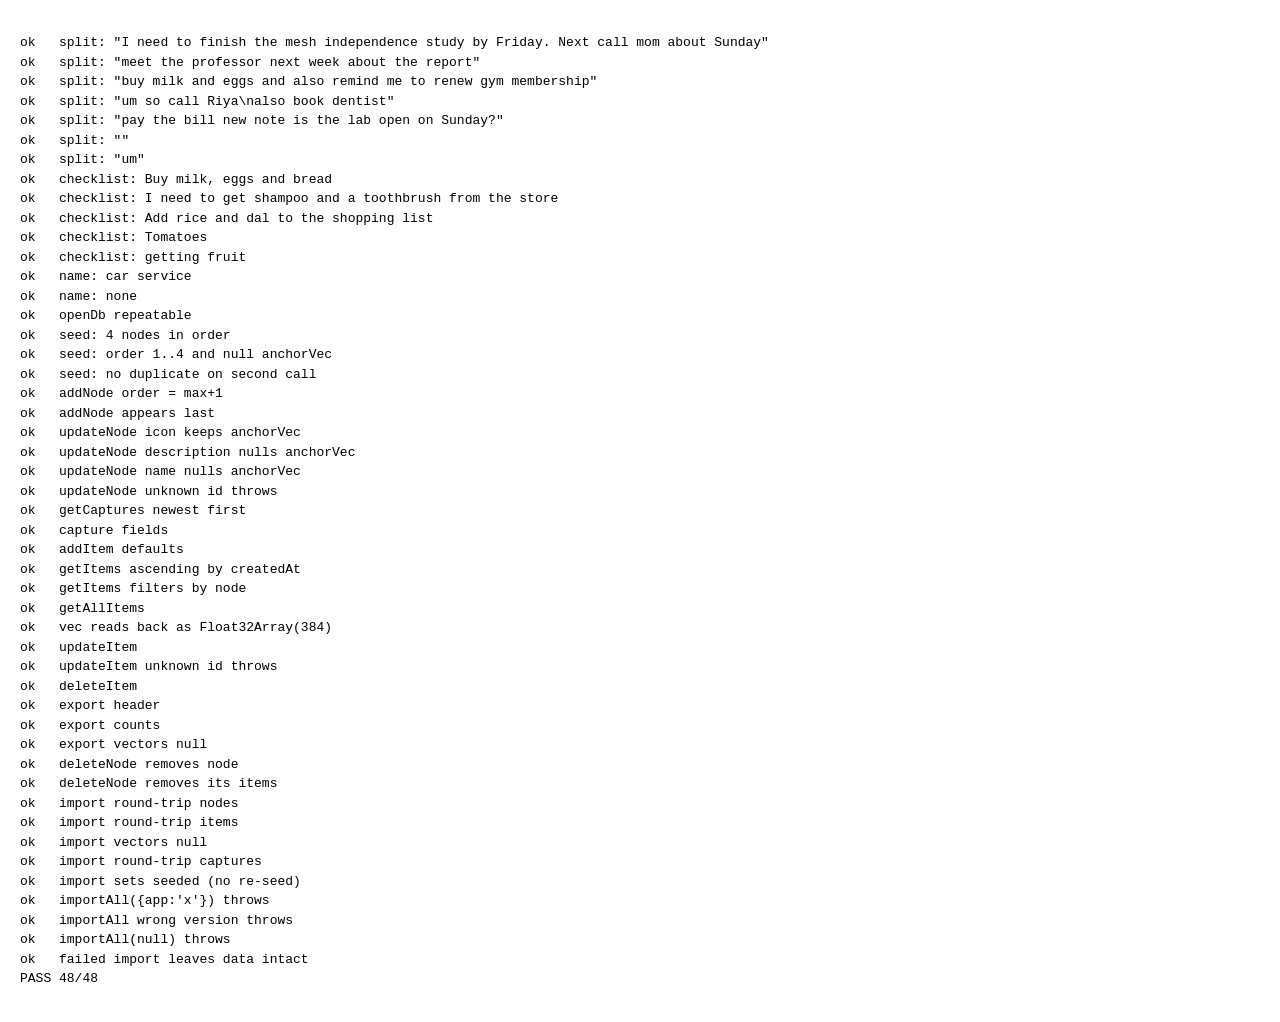
<file: tests/core.html>
<!doctype html>
<html lang="en">
<head>
<meta charset="utf-8">
<title>core tests</title>
<style>body{font:13px/1.5 monospace;padding:12px}.f{color:#c00}</style>
</head>
<body>
<pre id="out"></pre>
<script type="module">
import { splitTranscript, toChecklistItems, proposeNodeName } from '../js/splitter.js';
import * as db from '../js/db.js';
import { STARTER_NODES } from '../js/config.js';

const out = document.getElementById('out');
let n = 0, failed = 0;
const eq = (a, b) => JSON.stringify(a) === JSON.stringify(b);
function check(name, ok, detail = '') {
  n++;
  if (!ok) failed++;
  const line = (ok ? 'ok   ' : 'FAIL ') + name + (ok ? '' : ' ' + detail);
  const d = document.createElement('div');
  d.textContent = line;
  if (!ok) d.className = 'f';
  out.appendChild(d);
}
const same = (name, got, want) => check(name, eq(got, want), 'got ' + JSON.stringify(got) + ' want ' + JSON.stringify(want));
async function throws(fn) { try { await fn(); return false; } catch { return true; } }

function deleteDb() {
  return new Promise((res, rej) => {
    const r = indexedDB.deleteDatabase('suun');
    r.onsuccess = () => res();
    r.onerror = () => rej(r.error);
    r.onblocked = () => rej(new Error('delete blocked'));
  });
}

async function run() {
  // splitTranscript
  const S = [
    ['I need to finish the mesh independence study by Friday. Next call mom about Sunday',
      ['I need to finish the mesh independence study by Friday', 'Call mom about Sunday']],
    ['meet the professor next week about the report', ['Meet the professor next week about the report']],
    ['buy milk and eggs and also remind me to renew gym membership',
      ['Buy milk and eggs', 'Remind me to renew gym membership']],
    ['um so call Riya\nalso book dentist', ['Call Riya', 'Book dentist']],
    ['pay the bill new note is the lab open on Sunday?', ['Pay the bill', 'Is the lab open on Sunday?']],
    ['', []],
    ['um', []]
  ];
  S.forEach(([i, o]) => same('split: ' + JSON.stringify(i), splitTranscript(i), o));

  // toChecklistItems
  [
    ['Buy milk, eggs and bread', ['Milk', 'Eggs', 'Bread']],
    ['I need to get shampoo and a toothbrush from the store', ['Shampoo', 'Toothbrush']],
    ['Add rice and dal to the shopping list', ['Rice', 'Dal']],
    ['Tomatoes', ['Tomatoes']],
    ['getting fruit', ['Getting fruit']]
  ].forEach(([i, o]) => same('checklist: ' + i, toChecklistItems(i), o));

  // proposeNodeName
  same('name: car service', proposeNodeName('The car service is due in December'), 'Car Service');
  same('name: none', proposeNodeName('I need to'), 'New Node');

  // storage
  await deleteDb();
  await db.openDb();
  await db.openDb();
  check('openDb repeatable', true);
  await db.seedIfEmpty();
  let nodes = await db.getNodes();
  same('seed: 4 nodes in order', nodes.map((x) => x.name), STARTER_NODES.map((x) => x.name));
  check('seed: order 1..4 and null anchorVec', eq(nodes.map((x) => x.order), [1, 2, 3, 4]) && nodes.every((x) => x.anchorVec === null));
  await db.seedIfEmpty();
  check('seed: no duplicate on second call', (await db.getNodes()).length === 4);

  const nn = await db.addNode({ name: 'Cars', type: 'notes', description: 'vehicles', colour: 'teal', icon: '🚗' });
  check('addNode order = max+1', nn.order === 5 && nn.anchorVec === null && typeof nn.id === 'string');
  nodes = await db.getNodes();
  check('addNode appears last', nodes.length === 5 && nodes[4].id === nn.id);

  await db.updateNode(nn.id, { anchorVec: new Float32Array(384) });
  const u1 = await db.updateNode(nn.id, { icon: '🚙' });
  check('updateNode icon keeps anchorVec', u1.anchorVec instanceof Float32Array && u1.icon === '🚙');
  const u2 = await db.updateNode(nn.id, { description: 'cars and bikes' });
  check('updateNode description nulls anchorVec', u2.anchorVec === null && u2.description === 'cars and bikes');
  await db.updateNode(nn.id, { anchorVec: new Float32Array(384) });
  const u3 = await db.updateNode(nn.id, { name: 'Vehicles' });
  check('updateNode name nulls anchorVec', u3.anchorVec === null && u3.name === 'Vehicles');
  check('updateNode unknown id throws', await throws(() => db.updateNode('nope', { icon: 'x' })));

  const cap1 = await db.addCapture({ text: 'first', source: 'typed' });
  await new Promise((r) => setTimeout(r, 5));
  const cap2 = await db.addCapture({ text: 'second', source: 'voice' });
  same('getCaptures newest first', (await db.getCaptures()).map((c) => c.text), ['second', 'first']);
  check('capture fields', cap2.source === 'voice' && typeof cap1.id === 'string' && typeof cap1.createdAt === 'number');

  const i1 = await db.addItem({ nodeId: nn.id, text: 'one', captureId: cap1.id });
  await new Promise((r) => setTimeout(r, 5));
  const i2 = await db.addItem({ nodeId: nn.id, text: 'two', captureId: cap1.id, confirmed: true, vec: new Float32Array(384).fill(0.5) });
  await new Promise((r) => setTimeout(r, 5));
  const other = await db.addItem({ nodeId: nodes[0].id, text: 'other', captureId: cap2.id });
  check('addItem defaults', i1.done === false && i1.confirmed === false && i1.vec === null);
  same('getItems ascending by createdAt', (await db.getItems(nn.id)).map((x) => x.text), ['one', 'two']);
  check('getItems filters by node', (await db.getItems(nodes[0].id)).length === 1);
  check('getAllItems', (await db.getAllItems()).length === 3);

  const back = (await db.getItems(nn.id)).find((x) => x.id === i2.id);
  check('vec reads back as Float32Array(384)', back.vec instanceof Float32Array && back.vec.length === 384 && back.vec[0] === 0.5);
  const ui = await db.updateItem(i1.id, { done: true, text: 'one!' });
  check('updateItem', ui.done === true && ui.text === 'one!' && (await db.getAllItems()).find((x) => x.id === i1.id).done === true);
  check('updateItem unknown id throws', await throws(() => db.updateItem('nope', {})));

  await db.deleteItem(other.id);
  check('deleteItem', (await db.getAllItems()).length === 2);

  // export / import
  const ex = await db.exportAll();
  check('export header', ex.app === 'suun' && ex.version === 1 && typeof ex.exportedAt === 'number');
  check('export counts', ex.nodes.length === 5 && ex.items.length === 2 && ex.captures.length === 2);
  check('export vectors null', ex.nodes.every((x) => x.anchorVec === null) && ex.items.every((x) => x.vec === null));
  const json = JSON.parse(JSON.stringify(ex));

  await db.deleteNode(nn.id);
  check('deleteNode removes node', (await db.getNodes()).length === 4);
  check('deleteNode removes its items', (await db.getAllItems()).length === 0);

  await db.importAll(json);
  const nodes2 = await db.getNodes();
  same('import round-trip nodes', nodes2.map((x) => x.name), ['Academic', 'Personal', 'Relationships', 'Shopping List', 'Vehicles']);
  const items2 = await db.getAllItems();
  same('import round-trip items', items2.map((x) => x.text).sort(), ['one!', 'two']);
  check('import vectors null', items2.every((x) => x.vec === null) && nodes2.every((x) => x.anchorVec === null));
  same('import round-trip captures', (await db.getCaptures()).map((c) => c.text), ['second', 'first']);
  await db.seedIfEmpty();
  check('import sets seeded (no re-seed)', (await db.getNodes()).length === 5);

  check("importAll({app:'x'}) throws", await throws(() => db.importAll({ app: 'x' })));
  check('importAll wrong version throws', await throws(() => db.importAll({ app: 'suun', version: 2, nodes: [], items: [], captures: [] })));
  check('importAll(null) throws', await throws(() => db.importAll(null)));
  check('failed import leaves data intact', (await db.getNodes()).length === 5);
}

try {
  await run();
} catch (e) {
  check('unexpected error: ' + (e && e.message), false);
}
const final = failed === 0 ? `PASS ${n}/${n}` : `FAIL ${failed} of ${n}`;
const d = document.createElement('div');
d.id = 'result';
d.textContent = final;
out.appendChild(d);
document.title = final;
</script>
</body>
</html>
</file>
